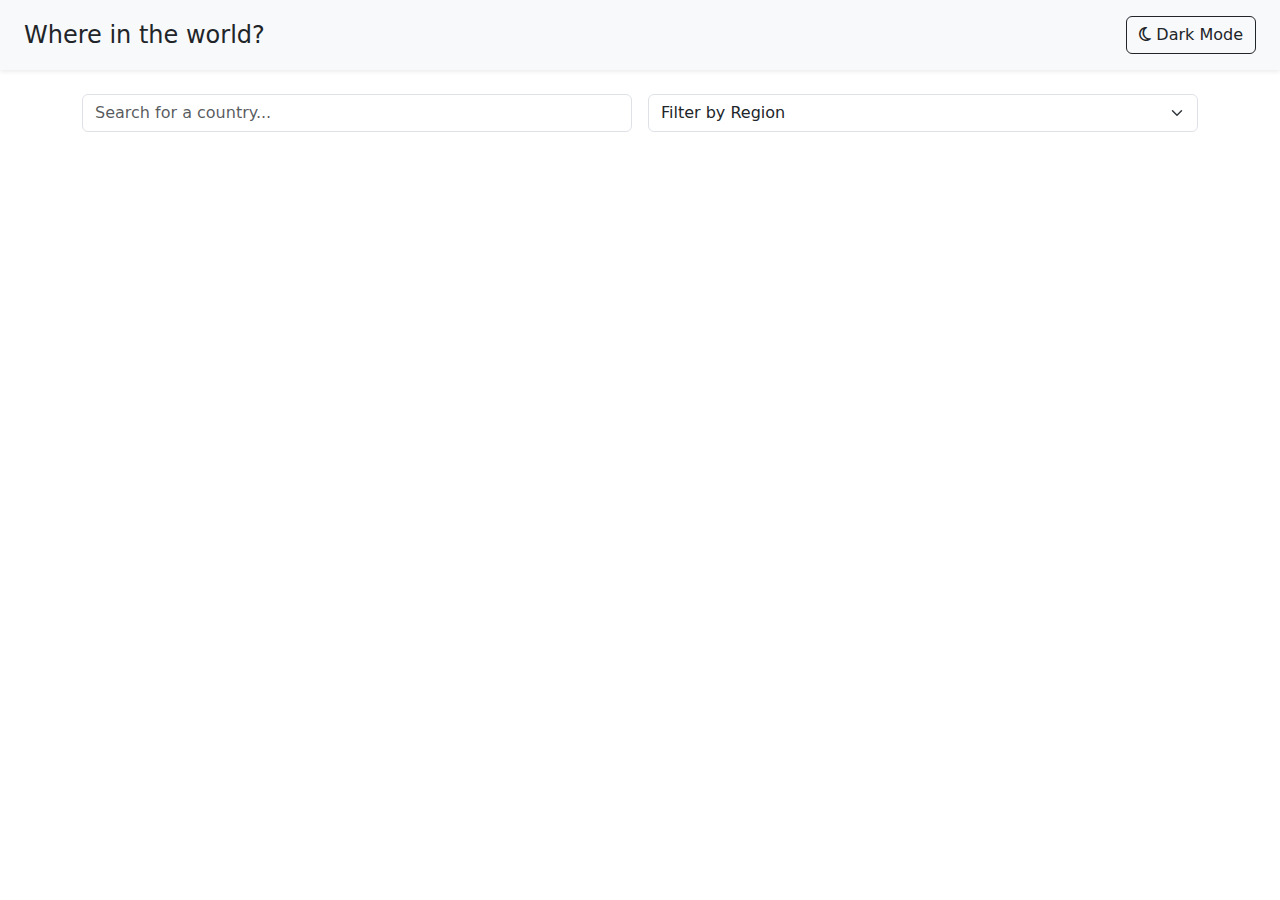
<file: source/index.html>
<!DOCTYPE html>
<html lang="en">
<head>
    <meta charset="UTF-8">
    <meta name="viewport" content="width=device-width, initial-scale=1.0">
    <title>REST Countries</title>
    <!-- <link rel="stylesheet" href="style.css"></link> -->
    <!-- <link rel="stylesheet" href="https://cdnjs.cloudflare.com/ajax/libs/font-awesome/7.0.1/css/all.min.css"> -->
    <link href="https://cdn.jsdelivr.net/npm/bootstrap@5.3.2/dist/css/bootstrap.min.css" rel="stylesheet">
    <link rel="stylesheet" href="https://cdnjs.cloudflare.com/ajax/libs/font-awesome/6.4.2/css/all.min.css">

    
    <style>
      body.dark {
        background-color: #212529;
        color: #f8f9fa;
      }
      body.dark .card {
        background-color: #343a40;
        color: #f8f9fa;
      }
      body.dark .form-control,
      body.dark .form-select {
      background-color: #343a40;
      color: #f8f9fa;
      border-color: #495057;
    }
    </style>

</head>
<body>
    <header class="bg-light d-flex justify-content-between align-items-center px-4 py-3 mb-4 shadow-sm">
      <h1 class="h4 mb-0">Where in the world?</h1>
      <button id="theme-toggle" class="btn btn-outline-dark">
        <i class="fa-regular fa-moon"></i> Dark Mode
      </button>      
    </header>

    <section class="container mb-4">
      <div class="row g-3">
        <div class="col-12 col-md-6">
          <input type="text" name="" id="search" class="form-control" placeholder="Search for a country..." />            
        </div>
        <div class="col-12 col-md-6">          
          
          <!-- // Filter by region dropdown  -->
          <select id="region-filter" class="form-select">
            <option value="">Filter by Region</option>
            <option value="Africa">Africa</option>
            <option value="Americas">Americas</option>
            <option value="Asia">Asia</option>
            <option value="Europe">Europe</option>
            <option value="Oceania">Oceania</option>
          </select>
        </div>
      </div>        
    </section>

    <div class="container my-5">
      <div id="countries" class="row g-4"></div>
    </div>
    
    <script src="https://cdn.jsdelivr.net/npm/bootstrap@5.3.2/dist/js/bootstrap.bundle.min.js"></script>
    <script src="./script.js" defer></script>
    
    <!-- <main id="countries"></main> -->
    
    <!-- <template id="card-template">
      <div id="card">
        <a href="">
          <img src="" alt="" />
          <div class="card-body"></div>
          <h2></h2>
          <ul>
            <li id="population"></li>
            <li id="region"></li>
            <li id="capital"></li>
          </ul>
        </a> -->


        <template id="card-template">
    <div class="card h-100 shadow">
      <a href="" class="text-decoration-none text-dark">
        <img src="" class="card-img-top" alt="" />
        <div class="card-body">
          <h2 class="h5 card-title"></h2>
          <ul class="list-unstyled mb-0">
            <li id="population"></li>
            <li id="region"></li>
            <li id="capital"></li>
          </ul>
        </div>
      </a>
    </div>
  </template>

    
    <!-- <div id="countries"></div> -->
  </body>
</html>
</file>
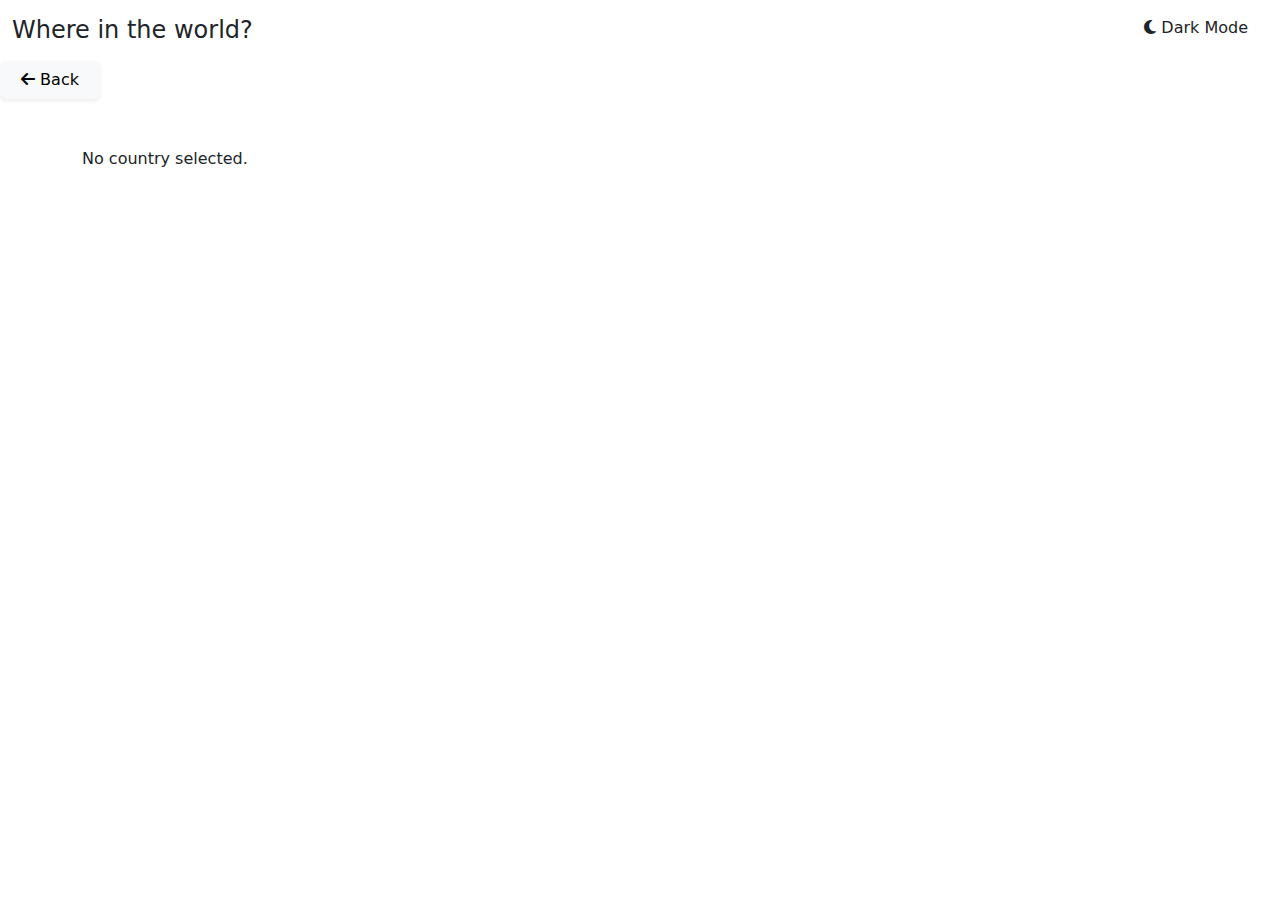
<file: source/details.html>
<!DOCTYPE html>
<html lang="en">
<head>
    <meta charset="UTF-8">
    <meta name="viewport" content="width=device-width, initial-scale=1.0">
    <title>Country Details</title>
    <!-- <link rel="stylesheet" href="style.css"/> -->
    <!-- <script src="./details.js" defer></script> -->
    <link href="https://cdn.jsdelivr.net/npm/bootstrap@5.3.2/dist/css/bootstrap.min.css" rel="stylesheet">
    <link rel="stylesheet" href="https://cdnjs.cloudflare.com/ajax/libs/font-awesome/6.4.2/css/all.min.css">
    <style>
    body.dark { background-color: #3f4750; color: #f8f9fa; }
    body.dark .card, body.dark .list-group-item { background: #343a40; color: #f8f9fa;}
    .back-button { min-width: 100px; display: inline-block; }
    .border-link { margin: 0 4px 4px 0; padding: 12px 12px; background: #e9ecef; border-radius: .25rem; display: inline-block; text-decoration: none; color: #212529; font-size: 0.95rem;}
    body.dark .border-link { background: #495057; color: #f8f9fa; }</style>
</head>
<body>
    <header class="container-fluid py-3">
        <div class="d-flex justify-content-between align-items-center">            
            <h1 class="h4 mb-0 ">Where in the world?</h1>
            <!-- <button id="theme-toggle" class="btn"><i class="fa-solid fa-moon"></i> Dark Mode</button> -->
            <span id="theme-toggle" style="position:absolute;top:16px;right:32px;cursor:pointer;">
                <i class="fa-solid fa-moon"></i> Dark Mode
            </span>
        </div>
    </header>
    
</div>
<a href="javascript:history.back()" class="back-button btn btn-light shadow-sm"><i class="fa fa-arrow-left"></i> Back</a>
</div>
    <main class="container my-5">
    <div id="country-details"></div>
</main>


<script src="https://cdn.jsdelivr.net/npm/bootstrap@5.3.2/dist/js/bootstrap.bundle.min.js"></script>
<script type="module" src="./details.js" defer></script>
</body>
</html>
</file>
<file: source/style.css>
body {
    font-family: 'Segoe UI', sans-serif;
    margin: 0;
    padding: 0;
    background: var(--bg);
    color: var(--text);
    transition: background 0.3s, color 0.3s;
}

.country-card {
    padding: 2rem;
    max-width: 800px;
    margin: 0 auto;
    display: flex;
    flex-direction: column;
    gap: 1rem;
}

.country-card img {
    width: 100%;
    max-width: 400px;
    height: auto;
    align-self: center;
    border-radius: 8px;
}

.borders {
    display: flex;
    flex-wrap: wrap;
    gap: 0.5rem;
    margin-top: 1rem;
}

.border-link {
    padding: 0.4rem 0.8rem;
    background: var(--element-bg);
    color: var(--text);
    border-radius: 4px;
    text-decoration: none;
    box-shadow: 0 0 3px rgba(0,0,0,0.2);
}

.border-link:hover {
    background: var(--hover-bg);
}

/* Dark mode variables */
:root {
    --bg: #fafafa;
    --text: #111;
    --element-bg: #fff;
    --hover-bg: #ddd;
}

body.dark {
    --bg: #202c37;
    --text: #ffffff;
    --element-bg: #2b3945;
    --hover-bg: #3c4a5a;
}

@media (min-width: 768px) {
    .country-card {
        flex-direction: row;
        align-items: flex-start;
    }

    .country-card img {
        margin-right: 2rem;
    }
}
</file>
